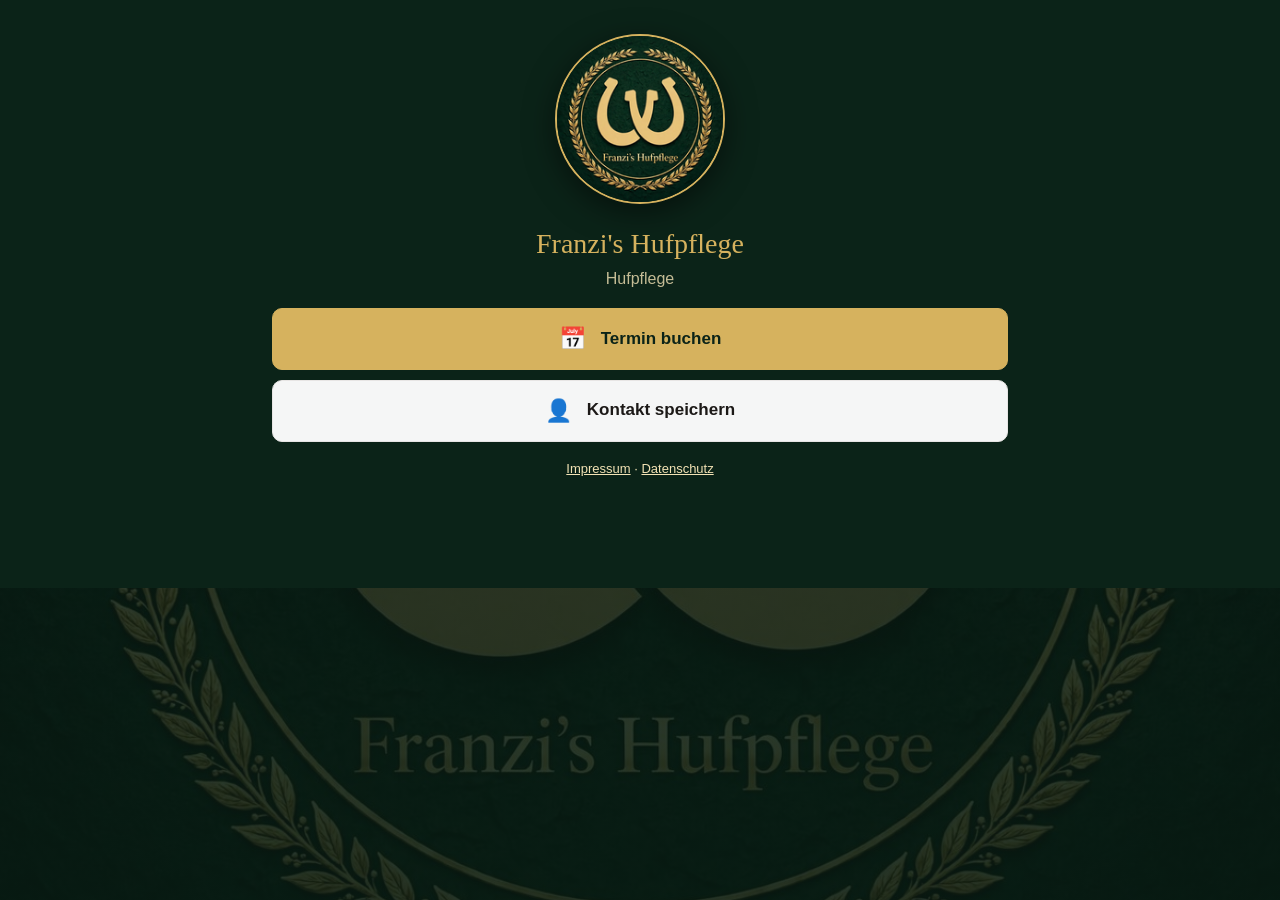
<file: index.html>
<!DOCTYPE html>
<html lang="de">
<head>
<meta charset="UTF-8">
<meta name="viewport" content="width=device-width, initial-scale=1, viewport-fit=cover">
<meta name="apple-mobile-web-app-capable" content="yes">
<meta name="mobile-web-app-capable" content="yes">
<meta name="apple-mobile-web-app-title" content="Franzis Hufpflege">
<meta name="theme-color" content="#0b2318">
<link rel="apple-touch-icon" href="apple-touch-icon.png">
<link rel="icon" href="logo-96.png">
<link rel="stylesheet" href="style.css">
<title>Franzi's Hufpflege</title>
</head>
<body data-page="karte">
<main id="app"></main>
<div id="toast"></div>
<script src="kontakt.js"></script>
<script src="config.js"></script>
<script src="app.js"></script>
</body>
</html>
</file>
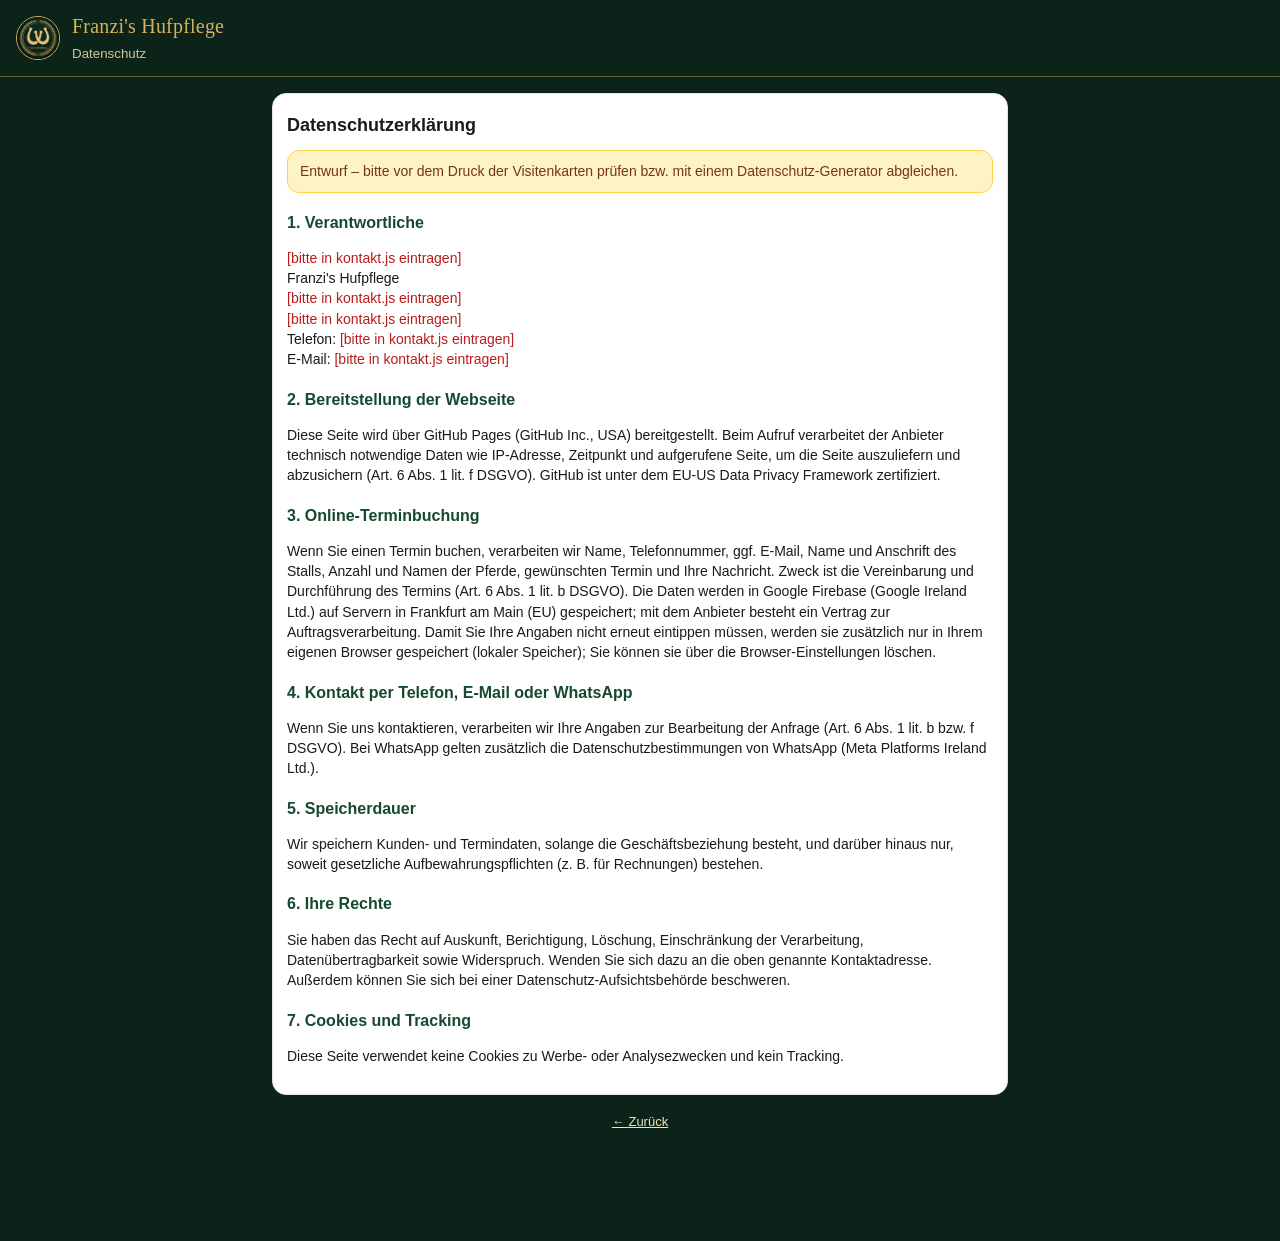
<file: datenschutz.html>
<!DOCTYPE html>
<html lang="de">
<head>
<meta charset="UTF-8">
<meta name="viewport" content="width=device-width, initial-scale=1, viewport-fit=cover">
<meta name="apple-mobile-web-app-capable" content="yes">
<meta name="mobile-web-app-capable" content="yes">
<meta name="apple-mobile-web-app-title" content="Franzis Hufpflege">
<meta name="theme-color" content="#0b2318">
<link rel="apple-touch-icon" href="apple-touch-icon.png">
<link rel="icon" href="logo-96.png">
<link rel="stylesheet" href="style.css">
<title>Datenschutz – Franzi's Hufpflege</title>
</head>
<body data-page="datenschutz">
<header class="top"><img src="logo-96.png" alt=""><div><h1 id="title">Franzi's Hufpflege</h1><small id="subtitle">Datenschutz</small></div></header>
<main id="app"></main>
<div id="toast"></div>
<script src="kontakt.js"></script>
<script src="config.js"></script>
<script src="app.js"></script>
</body>
</html>
</file>
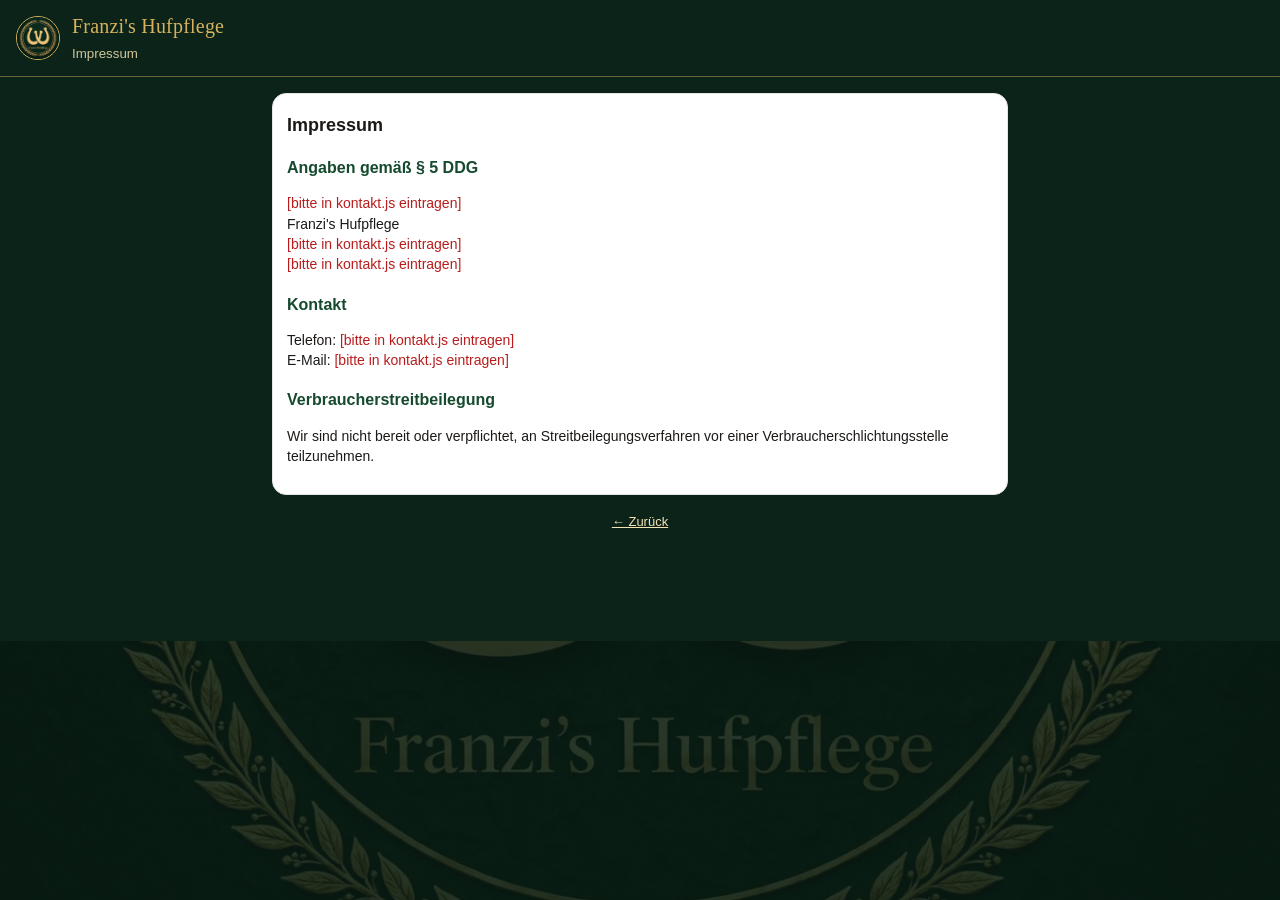
<file: impressum.html>
<!DOCTYPE html>
<html lang="de">
<head>
<meta charset="UTF-8">
<meta name="viewport" content="width=device-width, initial-scale=1, viewport-fit=cover">
<meta name="apple-mobile-web-app-capable" content="yes">
<meta name="mobile-web-app-capable" content="yes">
<meta name="apple-mobile-web-app-title" content="Franzis Hufpflege">
<meta name="theme-color" content="#0b2318">
<link rel="apple-touch-icon" href="apple-touch-icon.png">
<link rel="icon" href="logo-96.png">
<link rel="stylesheet" href="style.css">
<title>Impressum – Franzi's Hufpflege</title>
</head>
<body data-page="impressum">
<header class="top"><img src="logo-96.png" alt=""><div><h1 id="title">Franzi's Hufpflege</h1><small id="subtitle">Impressum</small></div></header>
<main id="app"></main>
<div id="toast"></div>
<script src="kontakt.js"></script>
<script src="config.js"></script>
<script src="app.js"></script>
</body>
</html>
</file>
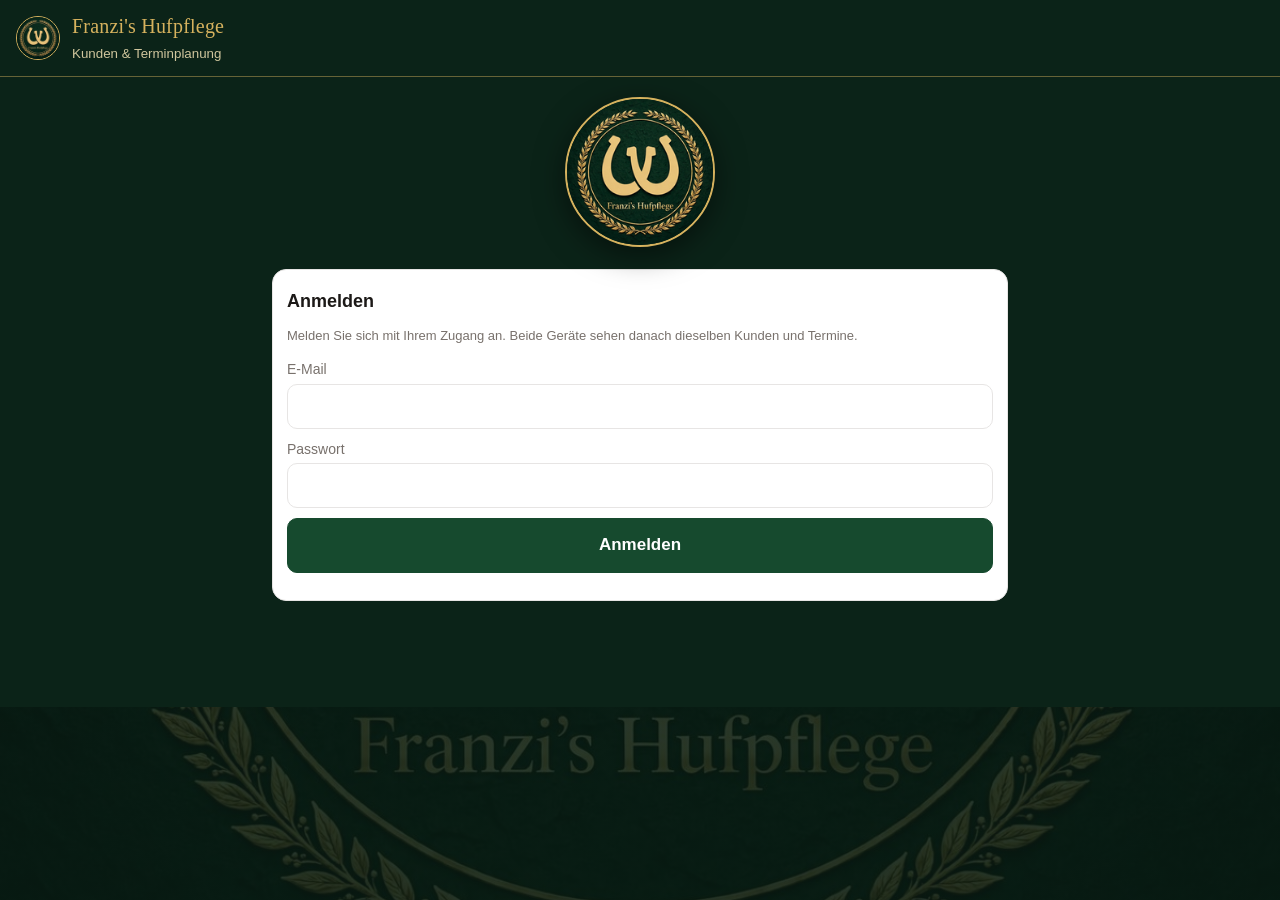
<file: verwaltung.html>
<!DOCTYPE html>
<html lang="de">
<head>
<meta charset="UTF-8">
<meta name="viewport" content="width=device-width, initial-scale=1, viewport-fit=cover">
<meta name="apple-mobile-web-app-capable" content="yes">
<meta name="mobile-web-app-capable" content="yes">
<meta name="apple-mobile-web-app-title" content="Hufpflege">
<meta name="theme-color" content="#0b2318">
<link rel="apple-touch-icon" href="apple-touch-icon.png">
<link rel="icon" href="logo-96.png">
<link rel="stylesheet" href="style.css">
<title>Franzi's Hufpflege – Verwaltung</title>
</head>
<body data-page="verwaltung">
<header class="top"><img src="logo-96.png" alt=""><div><h1 id="title">Franzi's Hufpflege</h1><small id="subtitle"></small></div></header>
<nav class="tabs" id="tabs"></nav>
<main id="app"></main>

<dialog id="modal">
  <div class="modal-head"><h2 id="modal-title"></h2><button onclick="closeModal()" aria-label="Schließen">✕</button></div>
  <div id="modal-body"></div>
</dialog>
<div id="toast"></div>

<script src="qrcode.js"></script>
<script src="kontakt.js"></script>
<script src="config.js"></script>
<script src="app.js"></script>
</body>
</html>
</file>
<file: style.css>
:root {
    --bg: #f5f5f0; --card: #fff; --text: #1c1917; --muted: #78716c; --line: #e7e5e4;
    --brand: #164a2e; --brand2: #0b2318; --gold: #d6b25e; --gold-soft: #f3e3b5;
    --free: #16a34a; --free-bg: #dcfce7; --free-line: #86efac;
    --off-bg: #f1f1ef; --off: #a8a29e; --danger: #b91c1c; --wa: #25d366;
  }
  * { box-sizing: border-box; }
  html, body { margin: 0; background: var(--brand2); color: var(--text);
    font: 16px/1.45 -apple-system, BlinkMacSystemFont, "Segoe UI", Roboto, sans-serif; }
  /* Hintergrund: Logo, abgedunkelt, damit Inhalte lesbar bleiben (fixed per Pseudo-Element, funktioniert auch auf iOS) */
  body::before { content: ""; position: fixed; inset: 0; z-index: -1;
    background: linear-gradient(rgba(8, 26, 18, .80), rgba(8, 26, 18, .88)), url("hintergrund.jpg") center / cover no-repeat; }
  header.top { background: var(--brand2); color: var(--gold); border-bottom: 1px solid rgba(214,178,94,.45);
    display: flex; align-items: center; gap: 12px; padding: calc(12px + env(safe-area-inset-top)) 16px 12px;
    position: sticky; top: 0; z-index: 5; }
  header.top img { width: 44px; height: 44px; border-radius: 50%; border: 1px solid var(--gold); flex: none; }
  header.top h1 { margin: 0; font-size: 20px; font-family: Georgia, "Times New Roman", serif; font-weight: 500; letter-spacing: .01em; }
  header.top small { color: var(--gold-soft); opacity: .85; }
  nav.tabs { display: flex; gap: 4px; padding: 8px; background: rgba(11,35,24,.95); border-bottom: 1px solid rgba(214,178,94,.3);
    position: sticky; top: 68px; z-index: 4; overflow-x: auto; }
  nav.tabs button { flex: 1; border: 0; background: none; padding: 10px 8px; border-radius: 10px; font-size: 14px;
    color: var(--gold-soft); white-space: nowrap; cursor: pointer; }
  nav.tabs button.active { background: var(--gold); color: var(--brand2); font-weight: 600; }
  main { max-width: 760px; margin: 0 auto; padding: 16px 12px 96px; }
  h2 { font-size: 18px; margin: 4px 0 12px; }
  h3 { font-size: 15px; margin: 18px 0 8px; color: var(--gold); text-transform: uppercase; letter-spacing: .04em; }
  .card { background: var(--card); border: 1px solid var(--line); border-radius: 14px; padding: 14px; margin-bottom: 10px; }
  .row { display: flex; gap: 8px; align-items: center; flex-wrap: wrap; }
  .grow { flex: 1; min-width: 0; }
  .muted { color: var(--muted); font-size: 14px; }
  .small { font-size: 13px; }
  .pill { display: inline-block; font-size: 12px; padding: 2px 8px; border-radius: 99px; background: var(--off-bg); color: var(--muted); }
  .pill.green { background: var(--free-bg); color: var(--brand); }
  button, .btn { font: inherit; border: 1px solid var(--line); background: #fff; color: var(--text); border-radius: 10px;
    padding: 9px 13px; cursor: pointer; text-decoration: none; display: inline-flex; align-items: center; gap: 6px; font-size: 15px; }
  button.primary, .btn.primary { background: var(--brand); color: #fff; border-color: var(--brand); }
  button.wa, .btn.wa { background: var(--wa); color: #fff; border-color: var(--wa); }
  button.danger { color: var(--danger); }
  button.big, .btn.big { width: 100%; justify-content: center; padding: 14px; font-size: 17px; font-weight: 600; }
  button:disabled { opacity: .45; cursor: not-allowed; }
  label.f { display: block; margin-bottom: 10px; font-size: 14px; color: var(--muted); }
  label.f > input, label.f > textarea, label.f > select { display: block; width: 100%; margin-top: 4px; }
  input, textarea, select { font: inherit; font-size: 16px; padding: 10px; border: 1px solid var(--line); border-radius: 10px;
    background: #fff; color: var(--text); }
  textarea { min-height: 70px; resize: vertical; }
  .grid2 { display: grid; grid-template-columns: 1fr 1fr; gap: 0 10px; }
  @media (max-width: 520px) { .grid2 { grid-template-columns: 1fr; } }
  button.primary.fab { background: var(--gold); border-color: var(--gold); color: var(--brand2); }
  .fab { position: fixed; right: 16px; bottom: calc(16px + env(safe-area-inset-bottom)); z-index: 6; border-radius: 99px;
    padding: 14px 20px; font-weight: 600; box-shadow: 0 6px 20px rgba(0,0,0,.2); }

  /* Kalender */
  .cal { user-select: none; }
  .cal-head { display: flex; align-items: center; justify-content: space-between; margin-bottom: 8px; }
  .cal-head button { padding: 6px 14px; font-size: 18px; }
  .cal-grid { display: grid; grid-template-columns: repeat(7, 1fr); gap: 5px; }
  .cal-wd { text-align: center; font-size: 12px; color: var(--muted); padding-bottom: 2px; }
  .cal-day { aspect-ratio: 1 / 1; padding: 0; justify-content: center; font-size: 15px; border-radius: 10px; }
  .cal-day.free { background: var(--free-bg); border-color: var(--free-line); color: var(--brand); font-weight: 600; }
  .cal-day.off { background: var(--off-bg); color: var(--off); border-color: transparent; }
  .cal-day.today { outline: 2px solid #a3a3a3; outline-offset: -2px; }
  .cal-day.sel { background: var(--free); color: #fff; border-color: var(--free); }
  .cal-day:disabled { opacity: 1; cursor: default; }
  .legend { display: flex; gap: 14px; font-size: 12px; color: var(--muted); margin-top: 8px; }
  .legend i { display: inline-block; width: 12px; height: 12px; border-radius: 3px; vertical-align: -1px; margin-right: 4px; }
  .times { display: grid; grid-template-columns: repeat(auto-fill, minmax(78px, 1fr)); gap: 6px; }
  .time { justify-content: center; background: var(--free-bg); border-color: var(--free-line); color: var(--brand); font-weight: 600; }
  .time.sel { background: var(--free); color: #fff; border-color: var(--free); }

  .appt { display: flex; gap: 12px; }
  .appt .t { font-weight: 700; min-width: 54px; color: var(--brand); }
  .daylabel { font-weight: 600; margin: 16px 2px 6px; color: var(--gold-soft); }
  main > .muted, main > p.muted { color: var(--gold-soft); }
  .hero { text-align: center; color: var(--gold-soft); margin: 4px 0 16px; }
  .hero img { width: 150px; height: 150px; border-radius: 50%; box-shadow: 0 8px 30px rgba(0,0,0,.5); border: 2px solid var(--gold); }
  .qr { background: #fff; padding: 12px; border-radius: 12px; display: inline-block; border: 1px solid var(--line); }
  .qr svg, .qr img { display: block; width: 260px; max-width: 100%; height: auto; }
  .banner { background: #fef3c7; border: 1px solid #fcd34d; color: #78350f; border-radius: 12px; padding: 10px 12px; margin-bottom: 12px; font-size: 14px; }
  .steps { counter-reset: s; }
  .step { position: relative; padding-left: 38px; }
  .step::before { counter-increment: s; content: counter(s); position: absolute; left: 0; top: 14px; width: 26px; height: 26px; border-radius: 50%;
    background: var(--gold); color: var(--brand2); font-weight: 700; font-size: 14px; display: flex; align-items: center; justify-content: center; }
  .step > .card { margin-left: 0; }
  .horse-row { display: flex; gap: 6px; margin-bottom: 6px; }
  .chk { display: flex; align-items: center; gap: 8px; padding: 6px 0; }
  .chk input { width: 20px; height: 20px; }

  dialog { border: 0; border-radius: 16px; padding: 0; width: min(640px, 96vw); max-height: 92vh; }
  dialog::backdrop { background: rgba(0,0,0,.45); }
  .modal-head { display: flex; align-items: center; justify-content: space-between; padding: 12px 14px; border-bottom: 1px solid var(--line);
    position: sticky; top: 0; background: #fff; z-index: 2; }
  .modal-head h2 { margin: 0; }
  #modal-body { padding: 14px; }
  #toast { position: fixed; left: 50%; bottom: 90px; transform: translateX(-50%); background: #1c1917; color: #fff; padding: 10px 16px;
    border-radius: 10px; opacity: 0; transition: opacity .2s; pointer-events: none; z-index: 100; font-size: 14px; max-width: 90vw; }
  #toast.show { opacity: 1; }
  @media print {
    body::before { display: none; } body { background: #fff; }
    header.top, nav.tabs, .noprint, .fab { display: none !important; }
    .card { border: 0; }
    .qr svg { width: 9cm; }
  }

/* ---------- Visitenkarten-Seite ---------- */
.karte-hero { margin-top: 18px; }
.karte-hero img { width: 170px; height: 170px; }
.karte-name { font-family: Georgia, "Times New Roman", serif; font-weight: 500; color: var(--gold); font-size: 28px; margin: 14px 0 2px; }
.karte-sub { color: var(--gold-soft); font-size: 16px; }
.karte-buttons { display: grid; gap: 10px; margin: 18px 0; }
.kbtn { justify-content: flex-start; gap: 14px; background: rgba(255,255,255,.96); }
.kbtn span { font-size: 22px; width: 28px; text-align: center; }
.kbtn.primary { background: var(--gold); border-color: var(--gold); color: var(--brand2); }
.kbtn.wa { background: var(--wa); border-color: var(--wa); color: #fff; }
.kliste { margin: 6px 0 0; padding-left: 20px; }
.footer-links { text-align: center; font-size: 13px; color: var(--gold-soft); margin-top: 18px; }
.footer-links a { color: var(--gold-soft); }
.legal h3 { color: var(--brand); text-transform: none; letter-spacing: 0; font-size: 16px; }
.legal p { font-size: 14px; }
</file>
